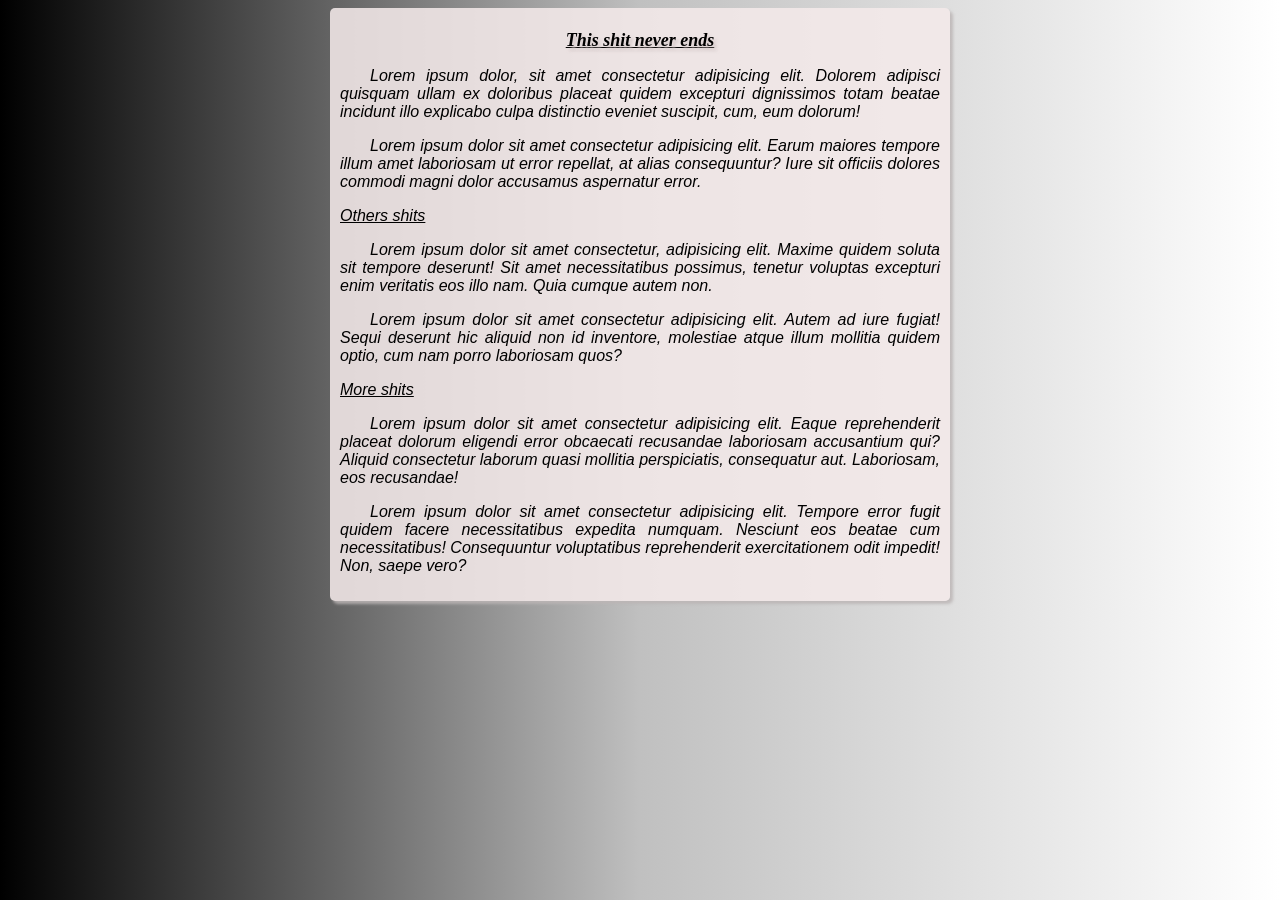
<file: VoltandoAosEstudos/projetoSite/index.html>
<!DOCTYPE html>
<html lang="pt-br">
<head>
    <meta charset="UTF-8">
    <meta name="viewport" content="width=device-width, initial-scale=1.0">
    <link rel="shortcut icon" href="icones/favicon.ico" type="image/x-icon">
    <link rel="stylesheet" href="estilo.css">
    <title>Título do documento</title>
</head>
<body>
    <main>
        <h1>This shit never ends</h1>
        <p>
            Lorem ipsum dolor, sit amet consectetur adipisicing elit. Dolorem adipisci quisquam ullam ex doloribus placeat quidem excepturi dignissimos totam beatae incidunt illo explicabo culpa distinctio eveniet suscipit, cum, eum dolorum!
        </p>
        <p>
            Lorem ipsum dolor sit amet consectetur adipisicing elit. Earum maiores tempore illum amet laboriosam ut error repellat, at alias consequuntur? Iure sit officiis dolores commodi magni dolor accusamus aspernatur error.
        </p>
        <h2>Others shits</h2>
        <p>
            Lorem ipsum dolor sit amet consectetur, adipisicing elit. Maxime quidem soluta sit tempore deserunt! Sit amet necessitatibus possimus, tenetur voluptas excepturi enim veritatis eos illo nam. Quia cumque autem non.
        </p>
        <p>
            Lorem ipsum dolor sit amet consectetur adipisicing elit. Autem ad iure fugiat! Sequi deserunt hic aliquid non id inventore, molestiae atque illum mollitia quidem optio, cum nam porro laboriosam quos?
        </p>
        <H2>More shits</H2>
        <p>
            Lorem ipsum dolor sit amet consectetur adipisicing elit. Eaque reprehenderit placeat dolorum eligendi error obcaecati recusandae laboriosam accusantium qui? Aliquid consectetur laborum quasi mollitia perspiciatis, consequatur aut. Laboriosam, eos recusandae!
        </p>
        <p>
            Lorem ipsum dolor sit amet consectetur adipisicing elit. Tempore error fugit quidem facere necessitatibus expedita numquam. Nesciunt eos beatae cum necessitatibus! Consequuntur voluptatibus reprehenderit exercitationem odit impedit! Non, saepe vero?
        </p>
    </main>
</body>
</html>
</file>
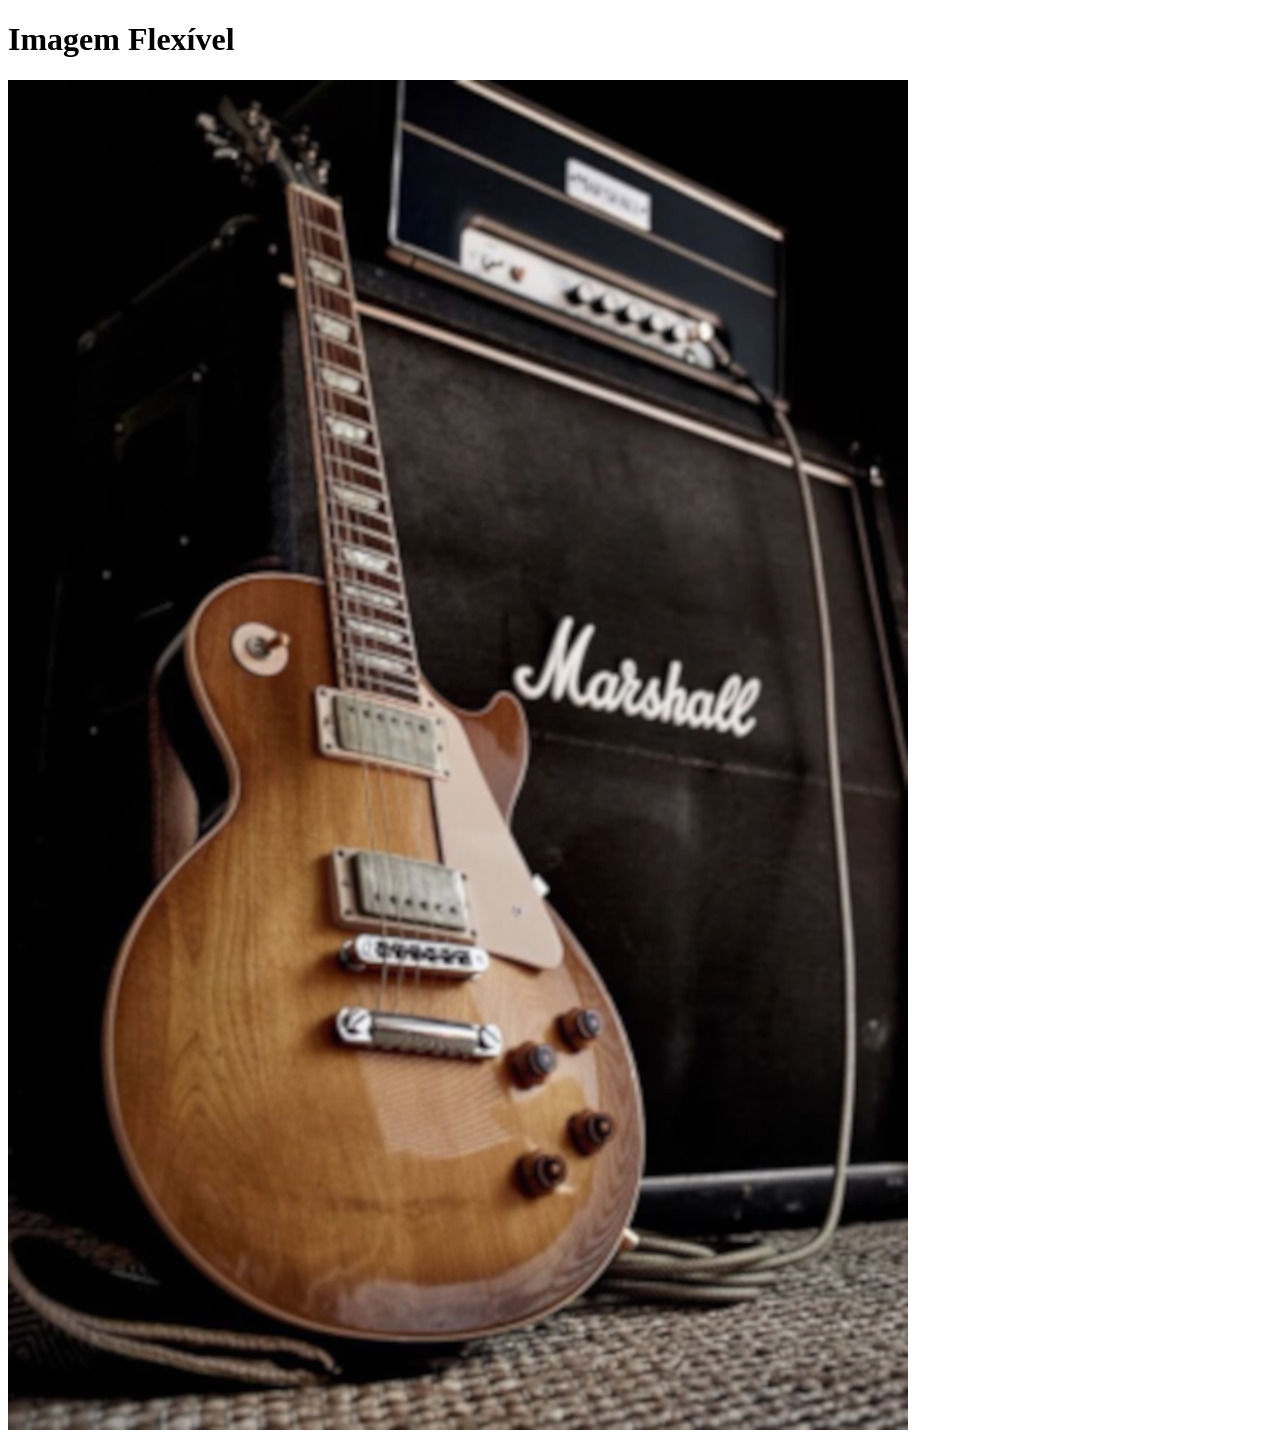
<file: modulo1/desafios/desafio07/index.html>
<!DOCTYPE html>
<html lang="pt-br">
<head>
    <meta charset="UTF-8">
    <meta name="viewport" content="width=device-width, initial-scale=1.0">
    <title>Imagem Flexível</title>
    <link rel="shortcut icon" href="icones/favicon.ico" type="image/x-icon">
</head>
<body>
    <main>
        <h1>Imagem Flexível</h1>
        
        <picture>
            
            <source media="(max-width: 500px)" srcset="imagensNovas/guitarraMarron400px.jpeg" type="image/jpeg">

            <source media="(max-width: 600px)" srcset="imagensNovas/guitarraMarron500px.jpeg" type="image/jpeg">

            <source media="(max-width: 700px)" srcset="imagensNovas/guitarraMarron600px.jpeg" type="image/jpeg">

            <source media="(max-width: 800px)" srcset="imagensNovas/guitarraMarron700px.jpeg" type="image/jpeg">

            <source media="(max-width: 900px)" srcset="imagensNovas/guitarraMarron800px.jpeg" type="image/jpeg">

            <img src="imagensNovas/guitarraMarron900px.jpeg" alt="guitarra les paul">
        </picture>
    </main>
    
</body>
</html>
</file>
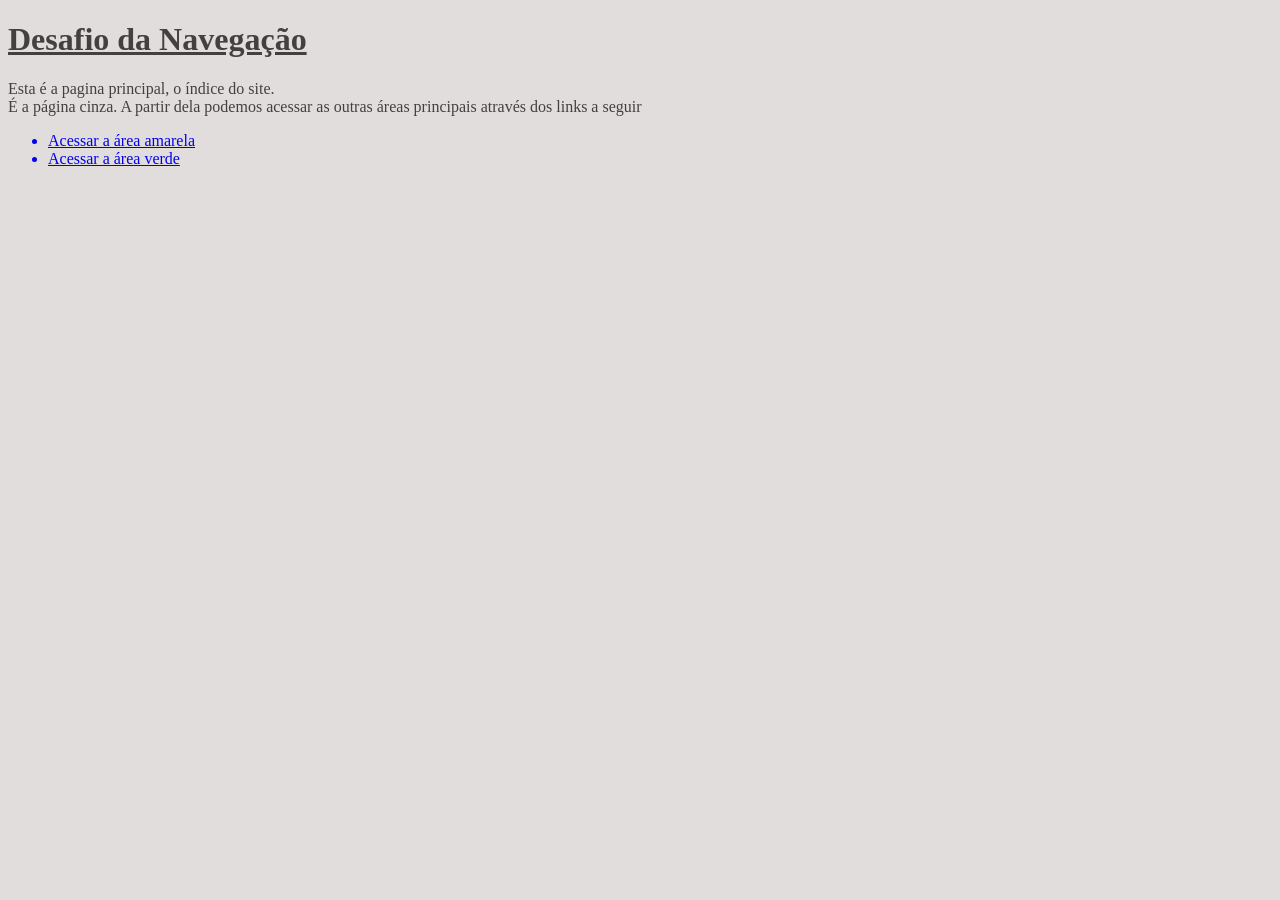
<file: modulo1/desafios/desafio08/index.html>
<!DOCTYPE html>
<html lang="pt-br">
<head>
    <meta charset="UTF-8">
    <meta name="viewport" content="width=device-width, initial-scale=1.0">
    <title>Navegação</title>
    <style>
        body{
            background: rgba(223, 219, 219, 0.932);
            color: rgb(68, 64, 64);
        }
    </style>
</head>
<body>
    <ins>
        <h1>Desafio da Navegação</h1>
    </ins>

    <p>Esta é a pagina principal, o índice do site. <br> É a página cinza.
    A partir dela podemos acessar as outras áreas principais através dos links a seguir</p>

    <ul>
       <a href="pagAmarela.html" target="_blank"><li>Acessar a área amarela</li></a> 
       <a href="pagVerde.html" target="_blank"><li>Acessar a área verde</li></a> 
    </ul>
</body>
</html>
</file>
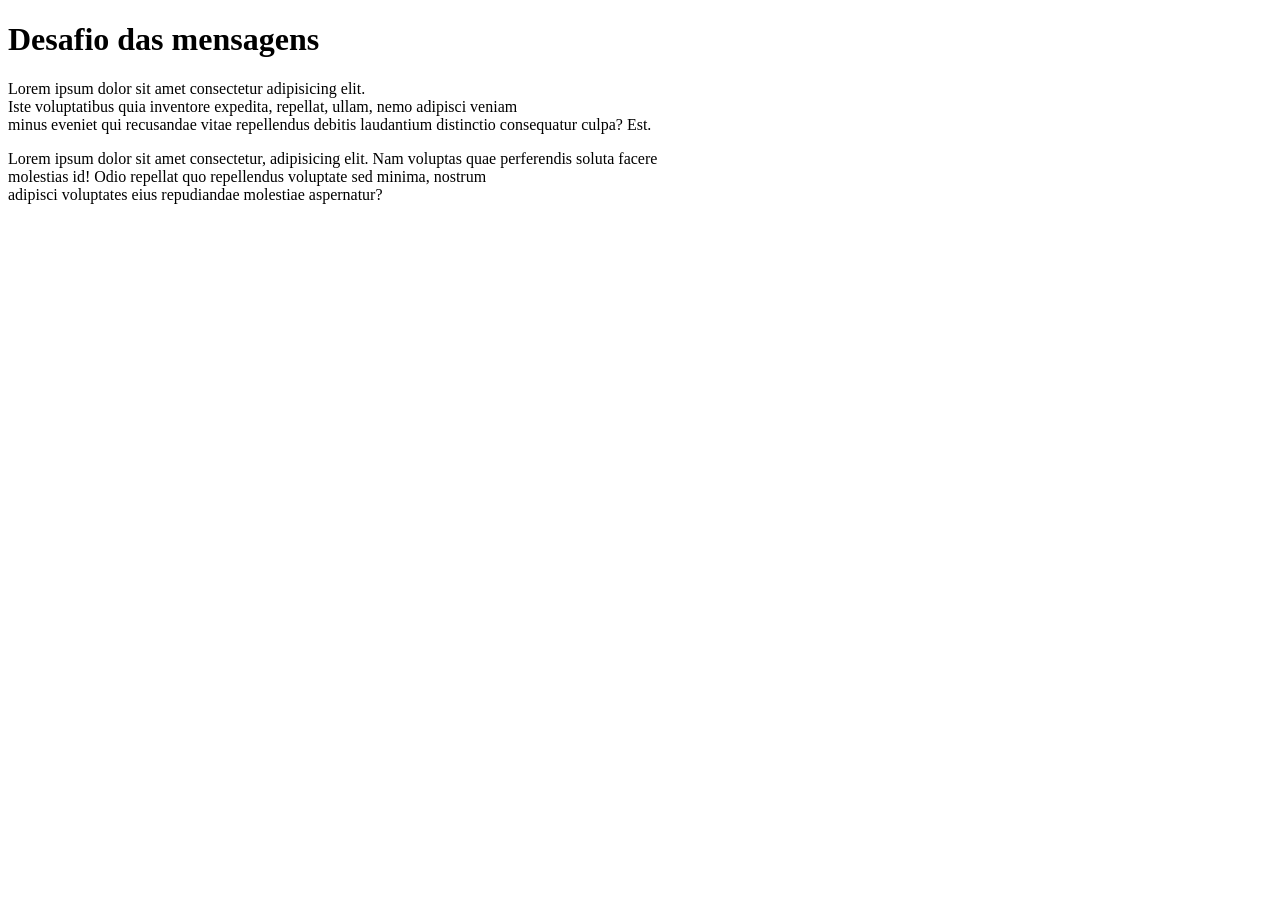
<file: modulo1/desafios/desafio1/index.html>
<!DOCTYPE html>
<html lang="pt-br">
<head>
    <meta charset="UTF-8">
    <meta name="viewport" content="width=device-width, initial-scale=1.0">
    <title>Desafio 1</title>
</head>
<body>
    <h1>Desafio das mensagens</h1>
    <p>Lorem ipsum dolor sit amet consectetur adipisicing elit. <br>Iste voluptatibus quia inventore expedita, repellat, ullam, nemo adipisci veniam <br>minus eveniet qui recusandae vitae repellendus debitis laudantium distinctio consequatur culpa? Est.</p>

    <p>Lorem ipsum dolor sit amet consectetur, adipisicing elit. Nam voluptas quae perferendis soluta facere <br>molestias id! Odio repellat quo repellendus voluptate sed minima, nostrum <br>adipisci voluptates eius repudiandae molestiae aspernatur?</p>
</body>
</html>
</file>
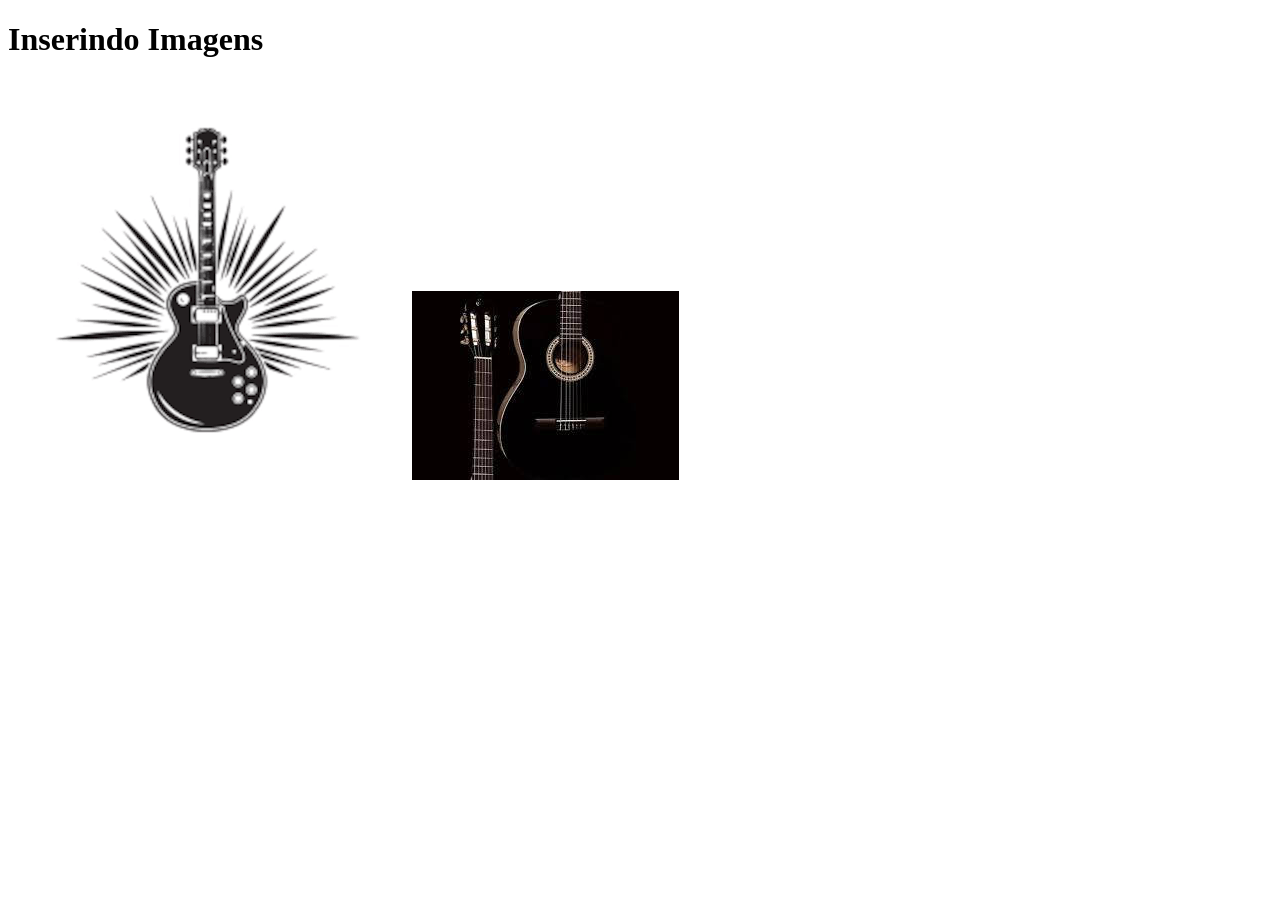
<file: modulo1/desafios/desafio2/index.html>
<!DOCTYPE html>
<html lang="pt-br">
<head>
    <meta charset="UTF-8">
    <meta name="viewport" content="width=device-width, initial-scale=1.0">
    <link rel="shortcut icon" href="icones/favicon.ico" type="image/x-icon">
    <title>desafio2</title>
</head>
<body>
    <h1>Inserindo Imagens</h1>

    <img src="imagem/images400px.png" alt="Guitarra Les Paul">

    <img src="imagem/violaoPreto50px.jpeg" alt="">
</body>
</html>
</file>
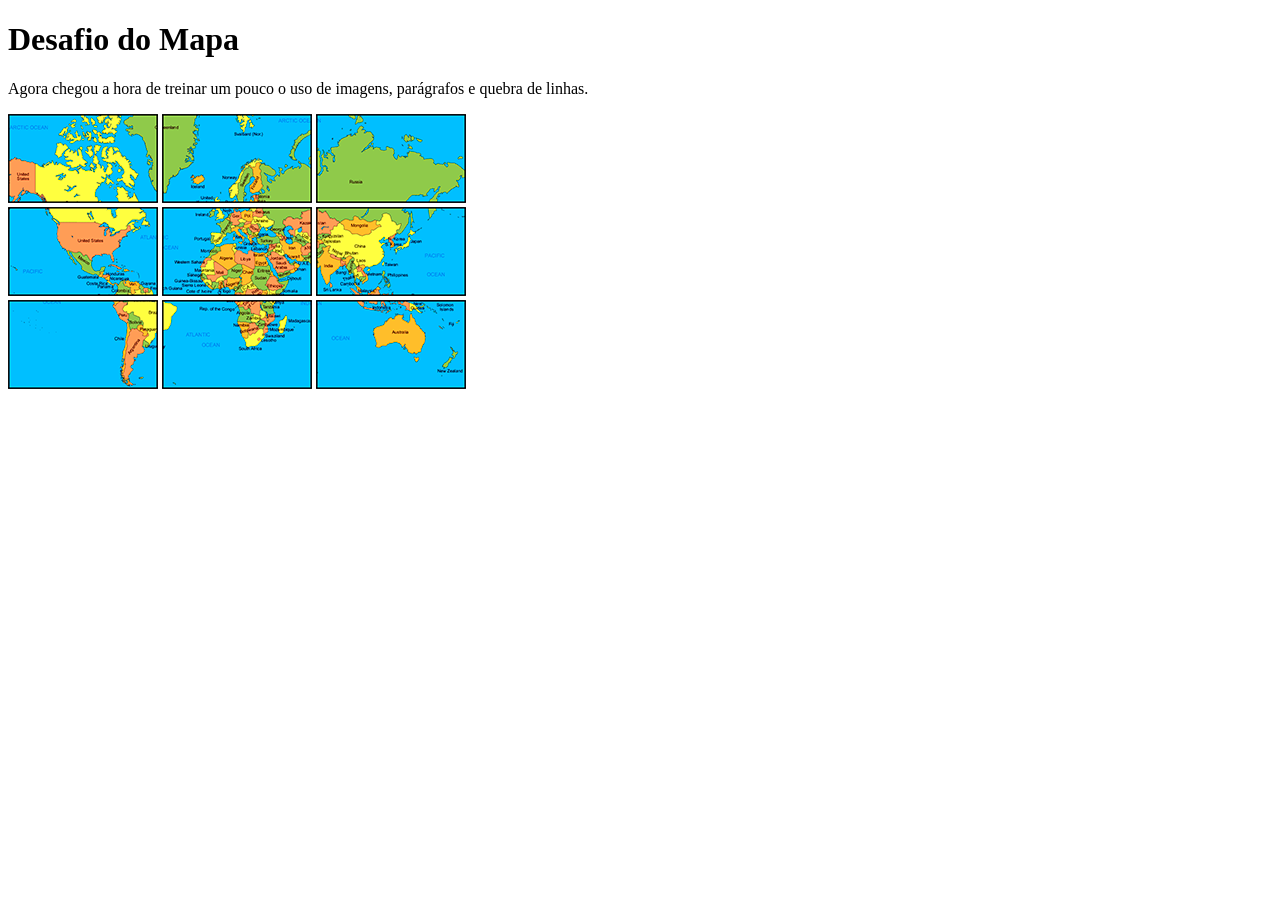
<file: modulo1/desafios/desafio3/index.html>
<!DOCTYPE html>
<html lang="pt-br">
<head>
    <meta charset="UTF-8">
    <meta name="viewport" content="width=device-width, initial-scale=1.0">
    <title>Desafio 3</title>
</head>
<body>
    <h1>Desafio do Mapa</h1>

    <p>Agora chegou a hora de treinar um pouco o uso de imagens, parágrafos e quebra de linhas.</p>

    
    <img src="imagens/mapa03.png" alt="">

    <img src="imagens/mapa07.png" alt="">

    <img src="imagens/mapa05.png" alt=""><br>

    <img src="imagens/mapa09.png" alt="">
    
    <img src="imagens/mapa01.png" alt="">

    <img src="imagens/mapa08.png" alt=""><br>
    
    <img src="imagens/mapa06.png" alt="">
    
    <img src="imagens/mapa02.png" alt=""> 

    <img src="imagens/mapa04.png" alt="">

</body>
</html>
</file>
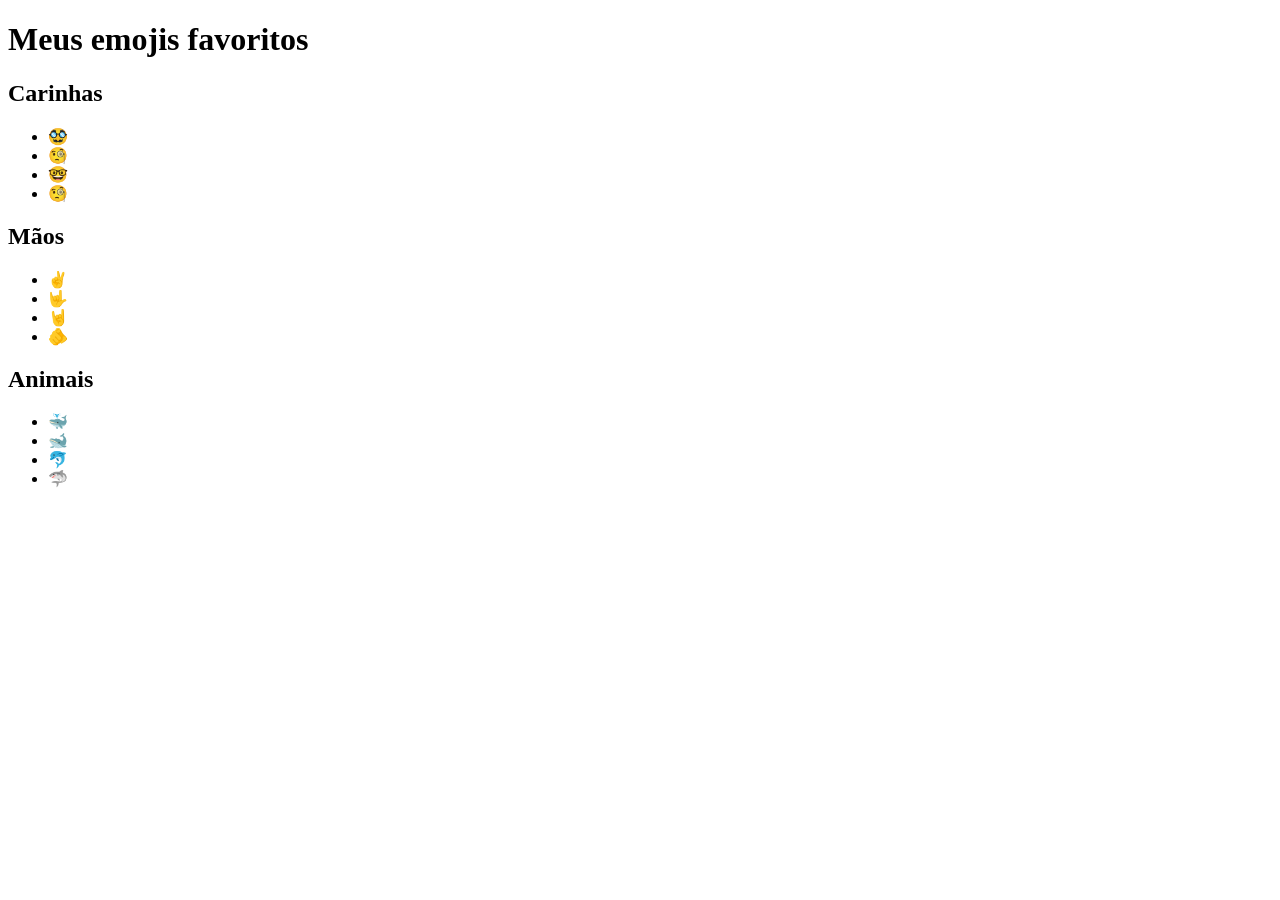
<file: modulo1/desafios/desafio4/index.html>
<!DOCTYPE html>
<html lang="pt-br">
<head>
    <meta charset="UTF-8">
    <meta name="viewport" content="width=device-width, initial-scale=1.0">
    <link rel="shortcut icon" href="icones/favicon.ico" type="image/x-icon">
    <title>Desafio 4</title>
</head>
<body>
    
    <h1>Meus emojis favoritos</h1>

    <h2>Carinhas</h2>

    <ul>
        <li>🥸</li>
        <li>&#x1F9D0;</li>
        <li>&#x1F913;</li>
        <li>🧐</li>
    </ul>

    <h2>Mãos</h2>

    <ul>
        <li>✌️</li>
        <li>&#x1F91F;</li>
        <li>&#x1F918;</li>
        <li>&#x1FAF5;</li>
    </ul>

    <h2>Animais</h2>

    <ul>
        <li>&#x1f433;</li>
        <li>&#x1f40b;</li>
        <li>&#x1f42c;</li>
        <li>&#x1f988;</li>
    </ul>
</body>
</html>
</file>
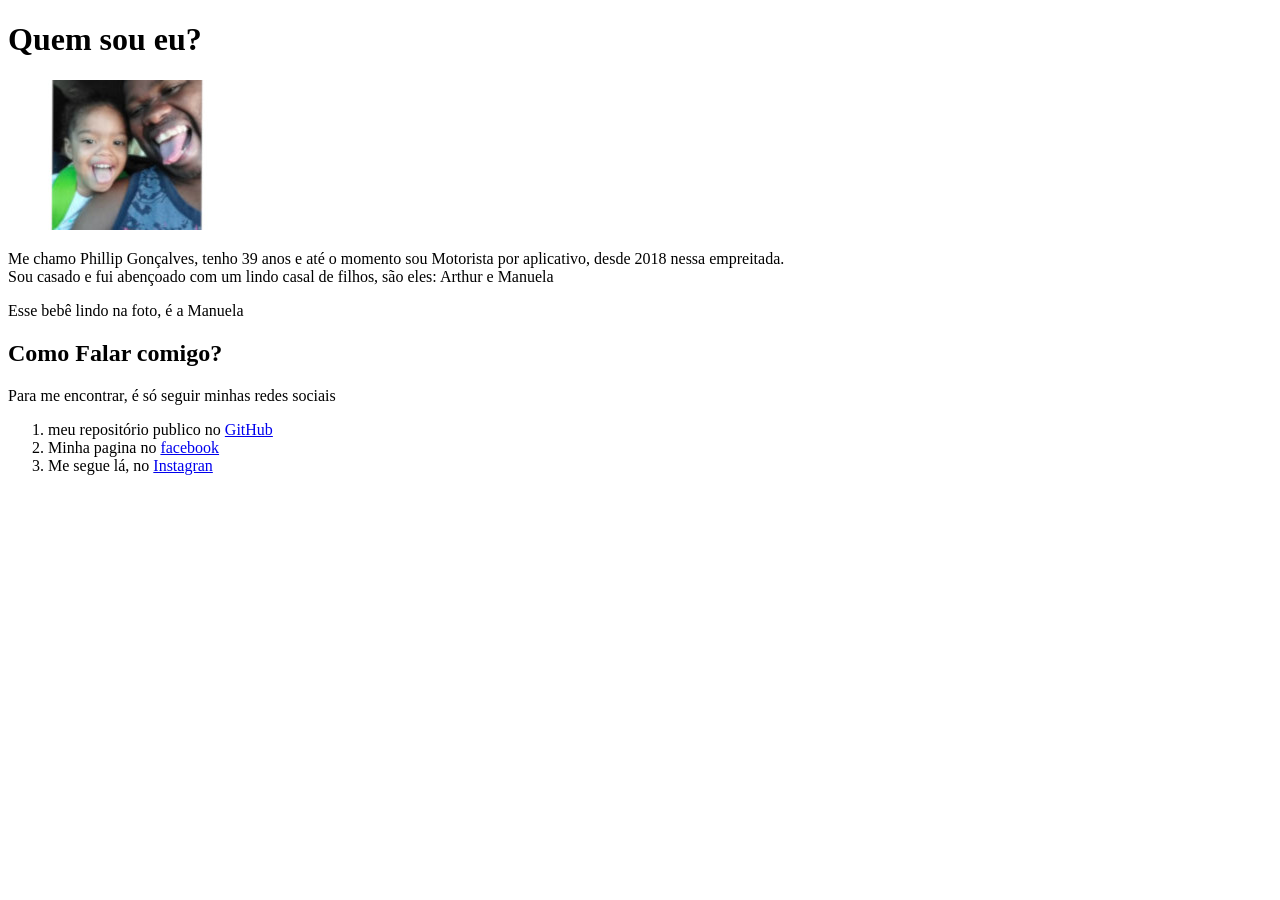
<file: modulo1/desafios/desafio5/index.html>
<!DOCTYPE html>
<html lang="pt-br">
<head>
    <meta charset="UTF-8">
    <meta name="viewport" content="width=device-width, initial-scale=1.0">
    <link rel="shortcut icon" href="icones/favicon.ico" type="image/x-icon">
    <title>Desafio 5</title>
</head>
<body>
    <h1>Quem sou eu?</h1> 

    <img src="imagem/IMG-150pxReajustada.jpeg" alt="eu e Manuela">

    <p>Me chamo Phillip Gonçalves, tenho 39 anos e até o momento sou Motorista por aplicativo, desde 2018 nessa empreitada. <br>Sou casado e fui abençoado com um lindo casal de filhos, são eles: Arthur e Manuela
    </p>
    <p>Esse bebê lindo na foto, é a Manuela</p>

    <h2>Como Falar comigo?</h2>

    <p>Para me encontrar, é só seguir minhas redes sociais</p>
    <ol>
        <li>meu repositório publico no <a href="https://github.com/31php" target="_blank" rel="external" hreflang="pt_BR">GitHub</a></li>

        <li>Minha pagina no <a href="https://www.facebook.com/phillip.goncalves.9/?locale=pt_BR" target="_blank" rel="external" hreflang="pt_BR">facebook</a></li>

        <li>Me segue lá, no <a href="https://www.instagram.com/goncalves_phillip/" target="_blank" rel="external" hreflang="pt_BR">Instagran </a></li>
    </ol>

</body>
</html>
</file>
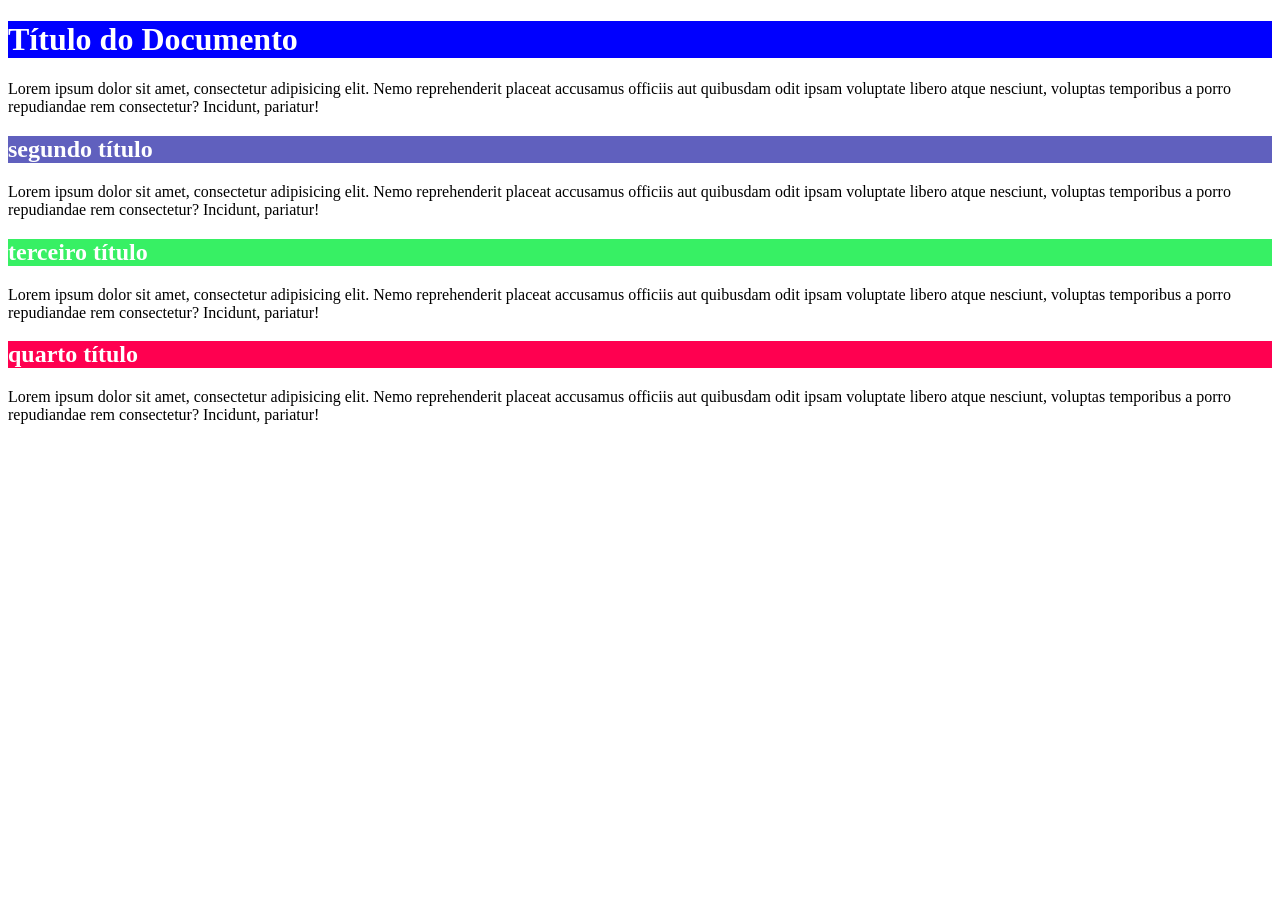
<file: VoltandoAosEstudos/modulo2/cor001/index.html>
<!DOCTYPE html>
<html lang="en">

<head>
    <meta charset="UTF-8">
    <meta name="viewport" content="width=device-width, initial-scale=1.0">
    <title>Cores</title>

</head>

<body>
    <h1 style="background: blue; color: white;"> Título do Documento</h1>

    <p >Lorem ipsum dolor sit amet, consectetur adipisicing elit. Nemo
        reprehenderit placeat accusamus officiis aut
        quibusdam odit ipsam voluptate libero atque nesciunt, voluptas temporibus a porro repudiandae rem consectetur?
        Incidunt, pariatur!</p>

    <h2 style="background:  rgba(34, 34, 165, 0.719); color:white">segundo título</h2>

    <p >Lorem ipsum dolor sit amet, consectetur adipisicing
        elit. Nemo reprehenderit placeat accusamus officiis aut
        quibusdam odit ipsam voluptate libero atque nesciunt, voluptas temporibus a porro repudiandae rem consectetur?
        Incidunt, pariatur!</p>

    <h2 style="background-color: rgb(55, 240,100); color:white">terceiro título</h2>

    <p >Lorem ipsum dolor sit amet, consectetur adipisicing elit.
        Nemo reprehenderit placeat accusamus officiis aut
        quibusdam odit ipsam voluptate libero atque nesciunt, voluptas temporibus a porro repudiandae rem consectetur?
        Incidunt, pariatur!</p>

    <h2 style="background-color: rgb(255, 0,80);color:white">quarto título</h2>

    <p>Lorem ipsum dolor sit amet, consectetur adipisicing elit. Nemo reprehenderit placeat accusamus officiis aut
        quibusdam odit ipsam voluptate libero atque nesciunt, voluptas temporibus a porro repudiandae rem consectetur?
        Incidunt, pariatur!</p>


</body>

</html>
</file>
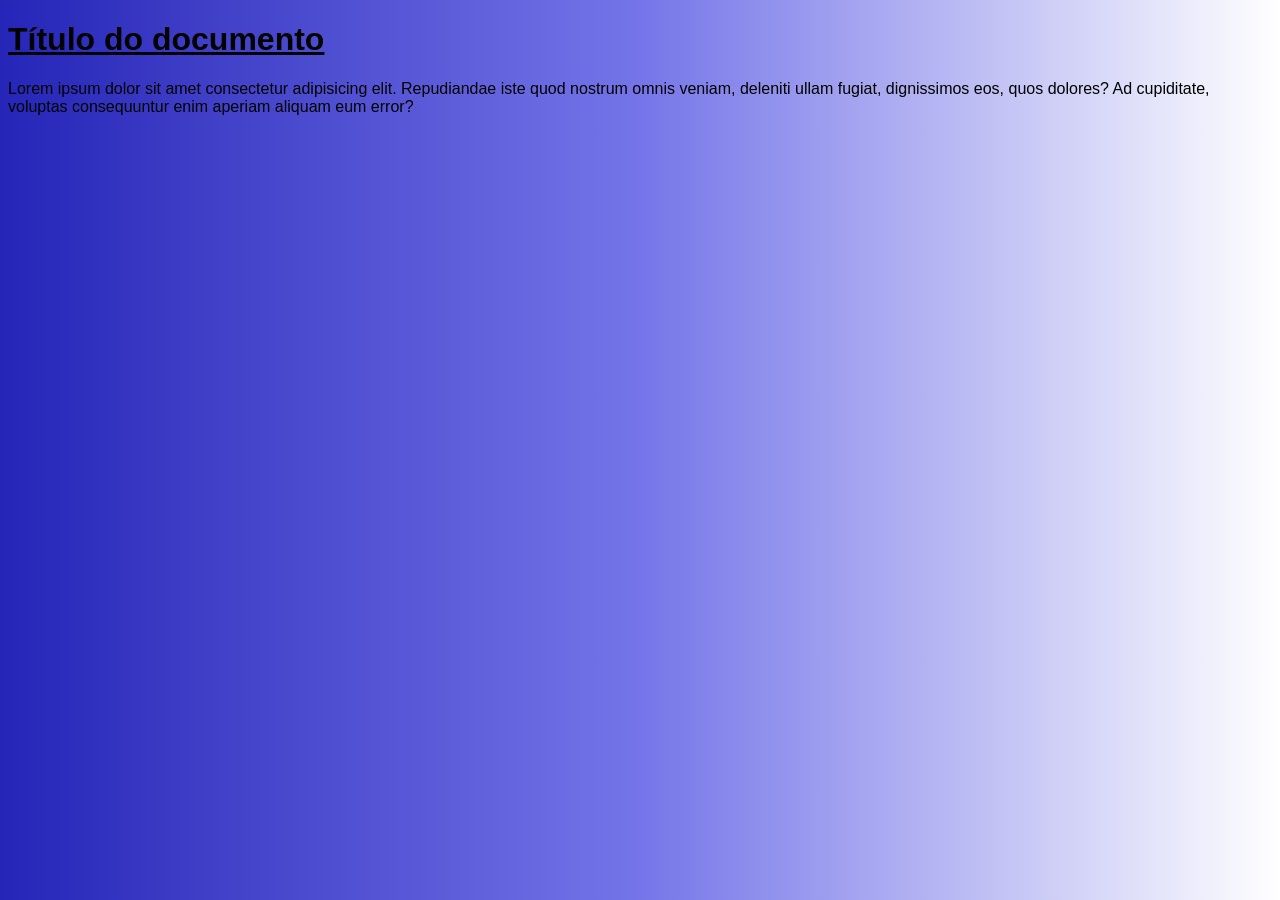
<file: VoltandoAosEstudos/modulo2/cor002/index.html>
<!DOCTYPE html>
<html lang="en">
<head>
    <meta charset="UTF-8">
    <meta name="viewport" content="width=device-width, initial-scale=1.0">
    <link rel="stylesheet" href="style.css">
    <title>cores com links externos</title>
</head>
<body>
    <main>
        <h1>Título do documento</h1>
    </main>
    <article>
        <p>
            Lorem ipsum dolor sit amet consectetur adipisicing elit. Repudiandae iste quod nostrum omnis veniam, deleniti ullam fugiat, dignissimos eos, quos dolores? Ad cupiditate, voluptas consequuntur enim aperiam aliquam eum error?
        </p>
    </article>
</body>
</html>
</file>
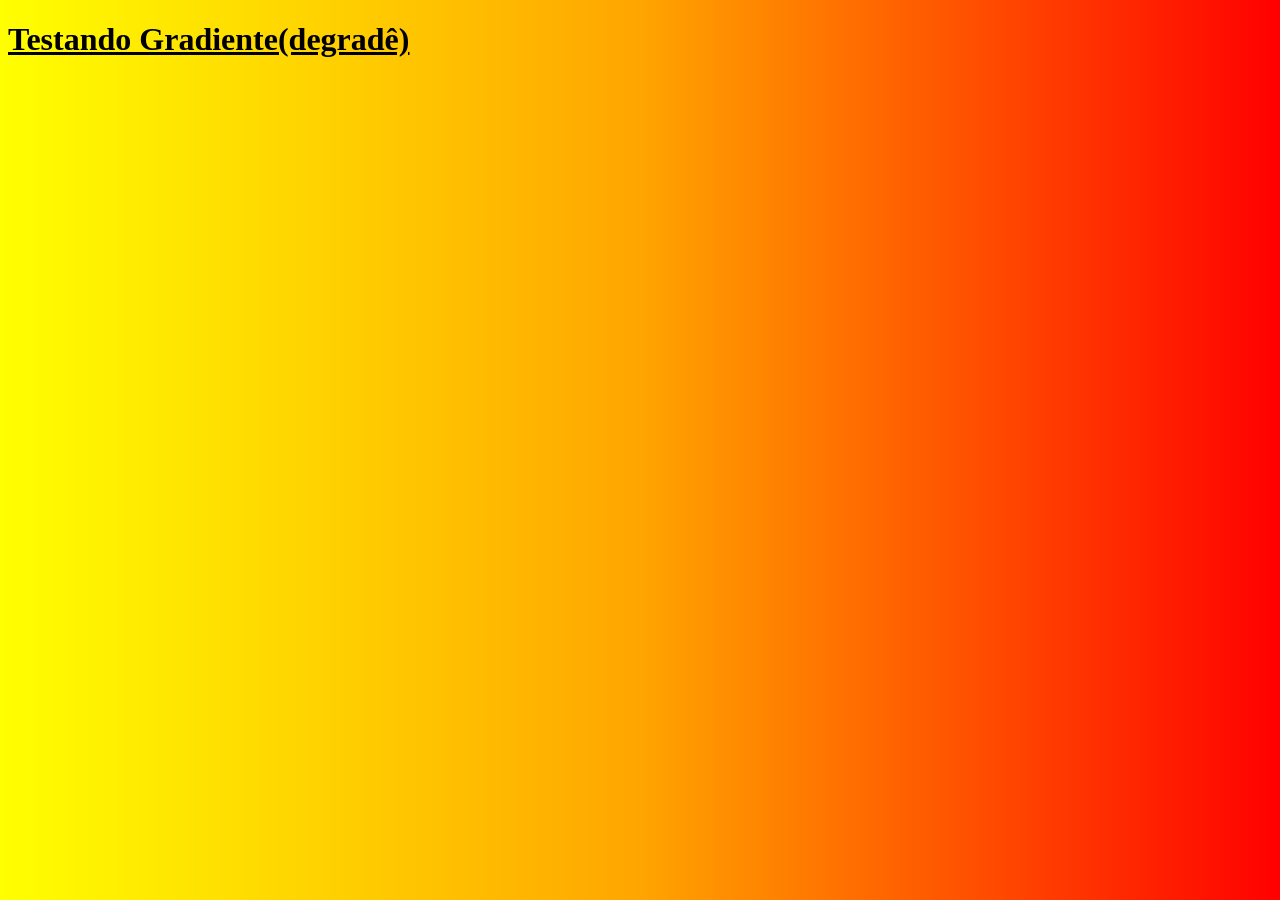
<file: VoltandoAosEstudos/modulo2/cor003/index.html>
<!DOCTYPE html>
<html lang="pt-br">
<head>
    <meta charset="UTF-8">
    <meta name="viewport" content="width=device-width, initial-scale=1.0">
    <title>Gradiente em CSS</title>
    <style>
        body{
            background-image:linear-gradient(to left,red,orange,yellow) ;
        }
        h1{
            text-decoration: underline;
        }
    </style>
</head>
<body>
    <h1>Testando Gradiente(degradê)</h1>
</body>
</html>
</file>
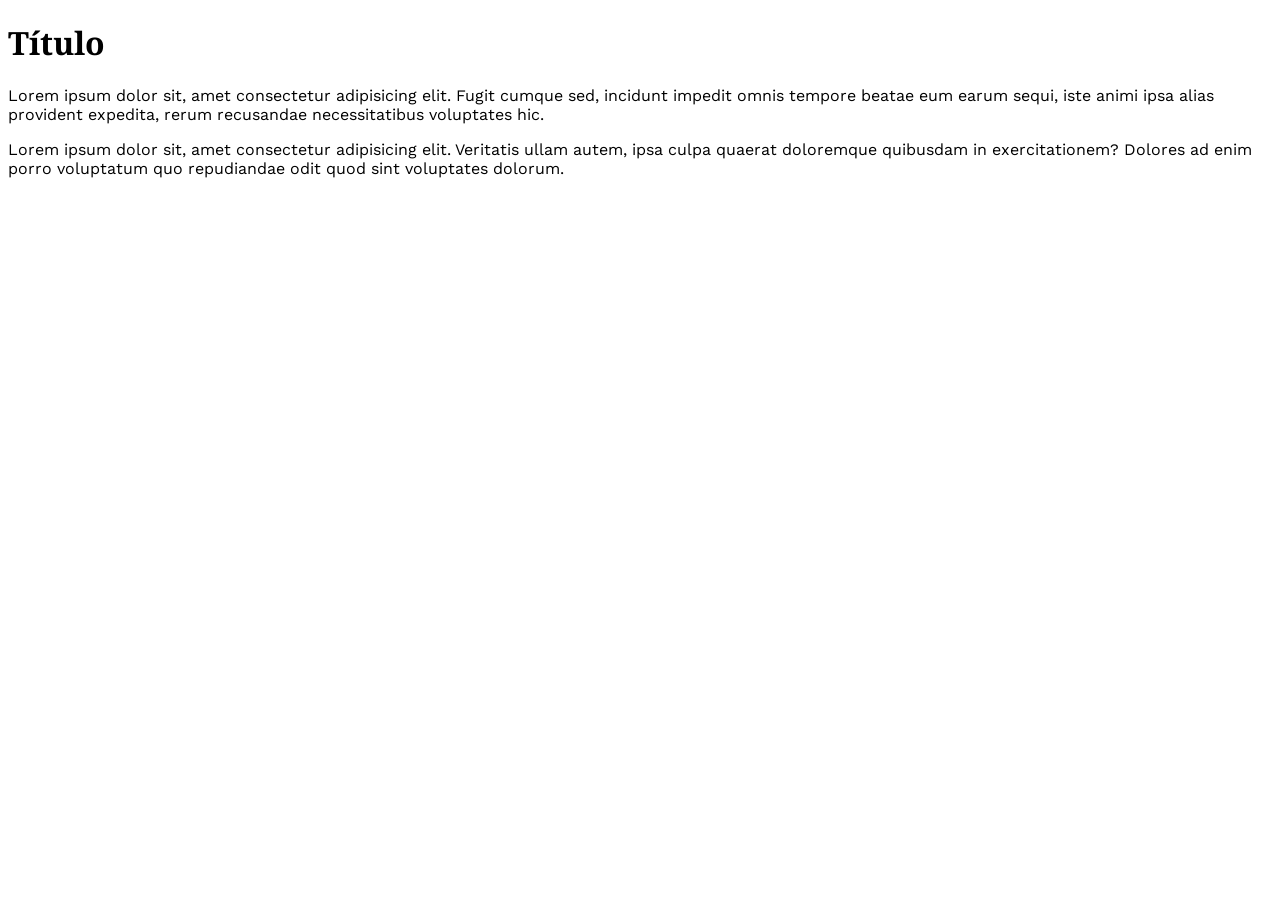
<file: VoltandoAosEstudos/modulo2/cor006/index.html>
<!DOCTYPE html>
<html lang="pt-br">
<head>
    <meta charset="UTF-8">
    <meta name="viewport" content="width=device-width, initial-scale=1.0">
    <title>Fontes com o Google Fontes</title>
    <style>
        @import url('https://fonts.googleapis.com/css2?family=Work+Sans:ital,wght@0,100..900;1,100..900&display=swap');

        @import url('https://fonts.googleapis.com/css2?family=Noto+Serif:ital,wght@0,100..900;1,100..900&display=swap');
        body{
            font-family: 'Work sans';
            font-size: 16px;
            color:black
        }
        h1{
            font-family: 'Noto Serif';
        }
    </style>
</head>
<body>
    <main>
        <h1>
            Título
        </h1>
        <p>
            Lorem ipsum dolor sit, amet consectetur adipisicing elit. Fugit cumque sed, incidunt impedit omnis tempore beatae eum earum sequi, iste animi ipsa alias provident expedita, rerum recusandae necessitatibus voluptates hic.
        </p>
        <p>
            Lorem ipsum dolor sit, amet consectetur adipisicing elit. Veritatis ullam autem, ipsa culpa quaerat doloremque quibusdam in exercitationem? Dolores ad enim porro voluptatum quo repudiandae odit quod sint voluptates dolorum.
        </p>
    </main>
</body>
</html>
</file>
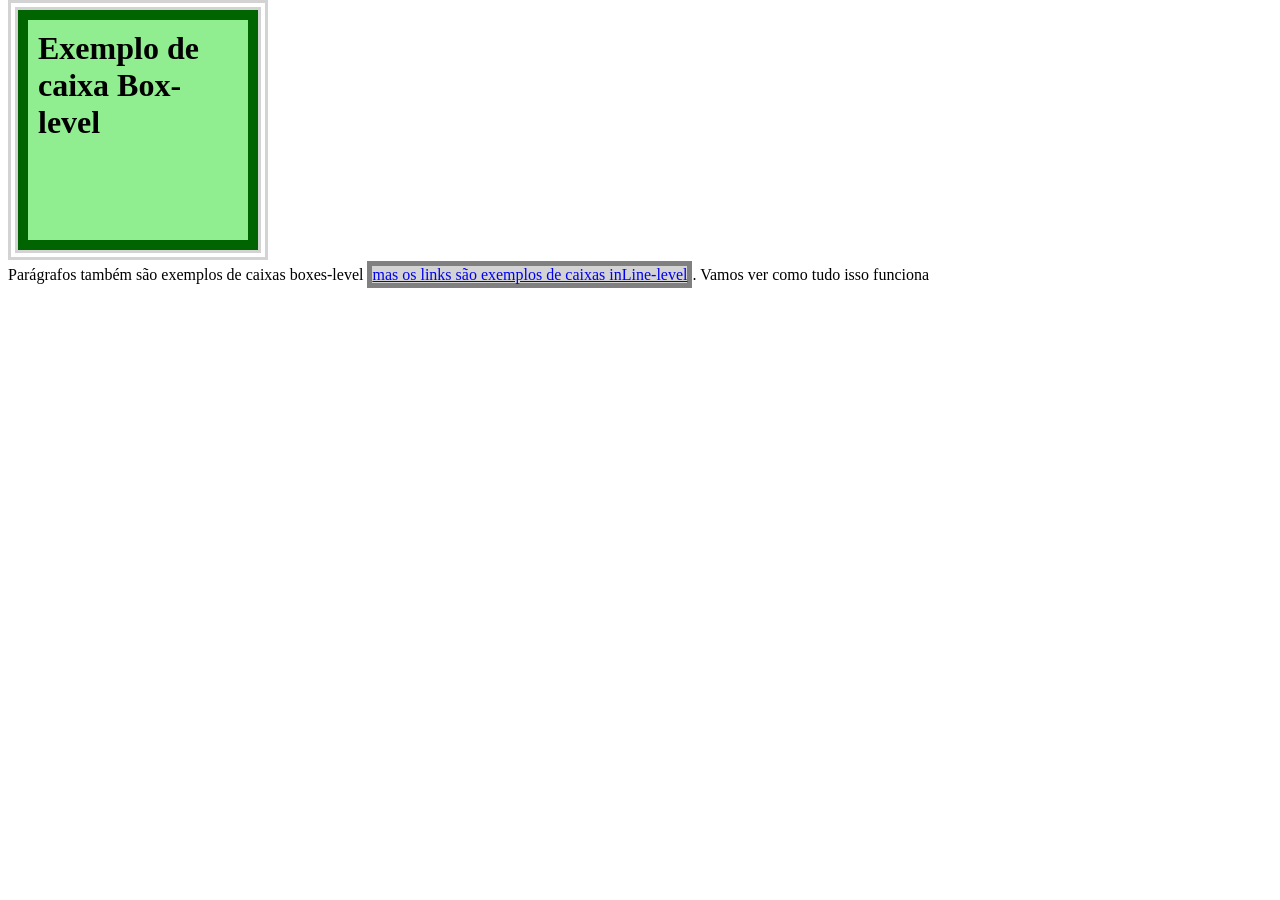
<file: VoltandoAosEstudos/modulo2/cx001/index.html>
<!DOCTYPE html>
<html lang="pt-br">
<head>
    <meta charset="UTF-8">
    <meta name="viewport" content="width=device-width, initial-scale=1.0">
    <title>Modelos de caixas</title>
    <style>
        h1{
            background-color: lightgreen;
            height: 200px;
            width: 200px;

            border: 10px solid darkgreen;

            padding: 10px;                   
           
            margin: 10px;

            outline: 10px;
            outline-style: double;
            outline-color: lightgrey;
        }
        a{
            background-color: lightgray;
            border-width: 5px;
            border-style: solid;
            border-color: grey;
        }
    </style>
</head>
<body>
    <main>
        <h1>Exemplo de caixa Box-level</h1>
        <p>Parágrafos também são exemplos de caixas boxes-level <a href="#" title="link de explicação"> mas os links são exemplos de caixas inLine-level</a>. Vamos ver como tudo isso funciona</p>
    </main>
</body>
</html>
</file>
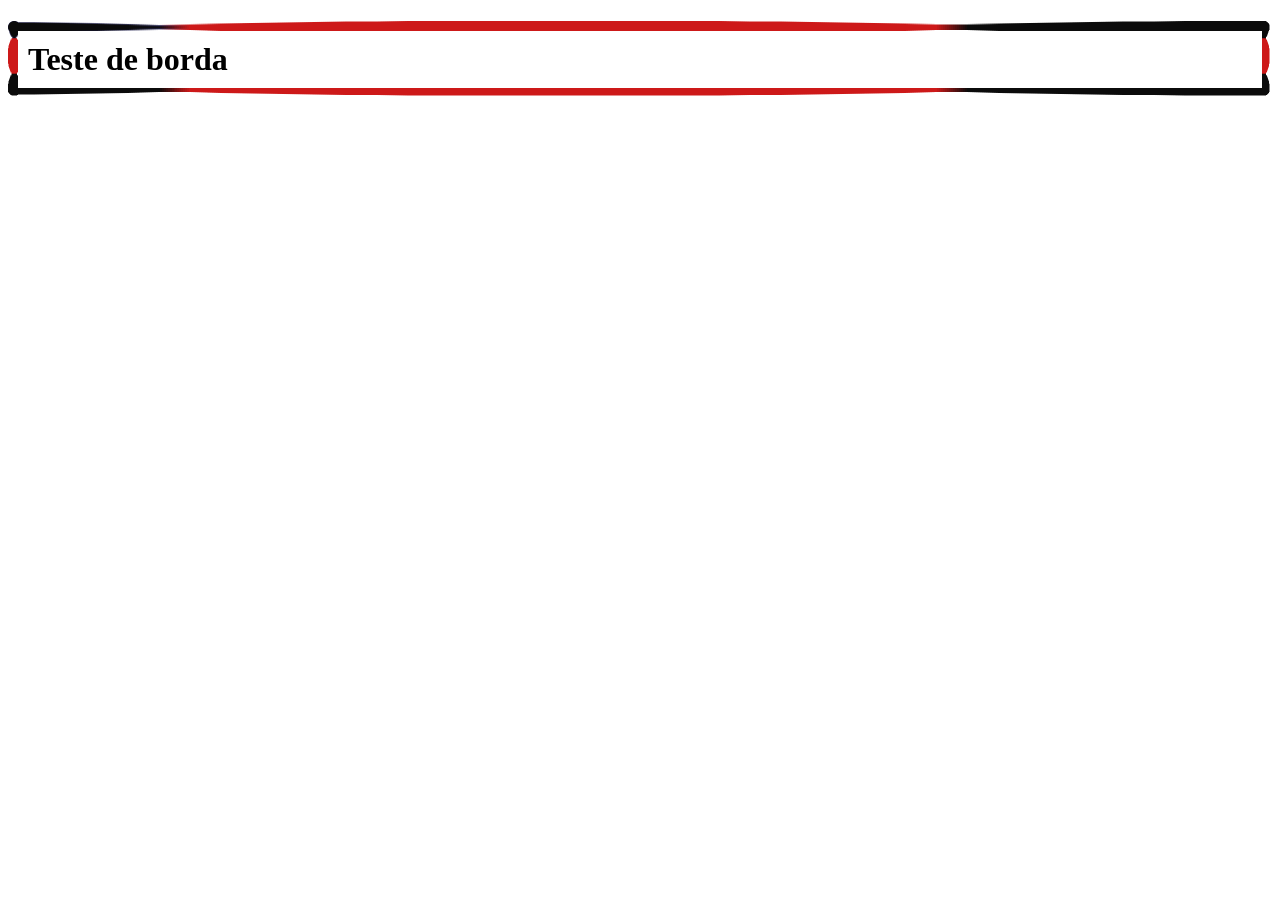
<file: VoltandoAosEstudos/modulo2/ex014/index.html>
<!DOCTYPE html>
<html lang="en">
<head>
    <meta charset="UTF-8">
    <meta name="viewport" content="width=device-width, initial-scale=1.0">
    <title>Borda personalizada</title>
    <style>
        h1{
            border: 10px solid black;
            padding: 10px;
            border-image-source: url('bordas.png');
            border-image-slice: 20;
            border-image-repeat: stretch;
        }
    </style>
</head>
<body>
    <h1>Teste de borda</h1>   
</body>
</html>
</file>
<file: VoltandoAosEstudos/projetoSite/estilo.css>
@charset "utf-8";

*{
    font:italic normal 16px Arial;
    }
body{
    background-image: linear-gradient(to right,black,silver,white);
}
main{
    background-color:rgba(245, 234, 234, 0.863);
    border-radius: 5px;
    margin: auto;
    width: 600px;
    padding: 10px;
    box-shadow: 3px 3px 3px rgba(187, 181, 181, 0.856);
}
h1{
    font: italic bolder 18px serif;
    text-align: center;
    text-decoration: underline;
    text-shadow: 3px 3px 3px rgba(204, 192, 192, 0.788);
}
h2{
    text-decoration: underline;
}
p{
    font-style: italic;
    text-align: justify;
    text-indent: 30px;
}
</file>
<file: VoltandoAosEstudos/modulo2/cor002/style.css>
body{
    background-image: linear-gradient(to right,rgb(37, 37, 184),rgb(117, 117, 233),white);
    font-family: sans-serif;   
    font-size: 16px;
}
h1{
    font-weight: bolder;
    text-decoration:underline ;
}
</file>
